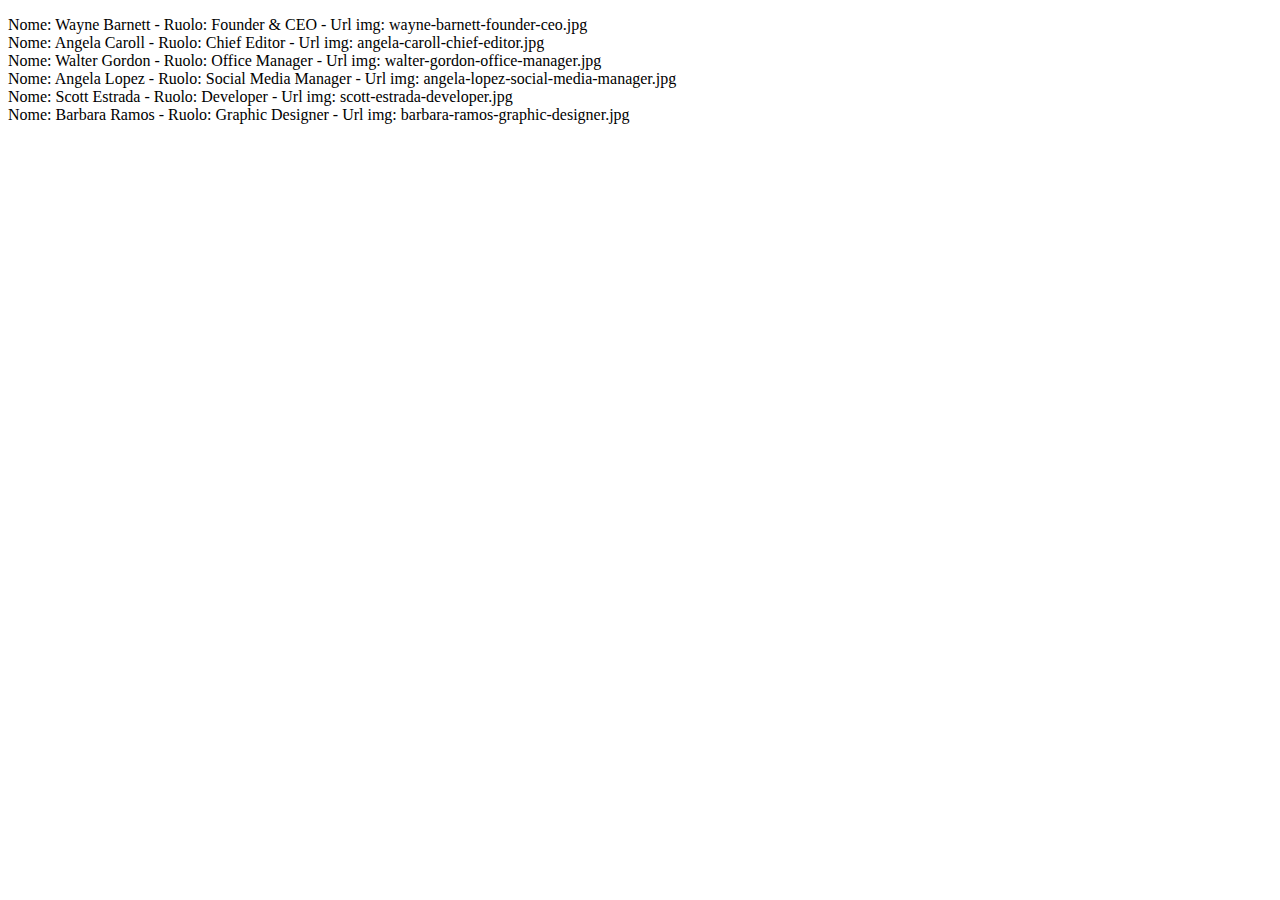
<file: milestone-2/index.html>
<!DOCTYPE html>
<html lang="en">
<head>
  <meta charset="UTF-8">
  <meta http-equiv="X-UA-Compatible" content="IE=edge">
  <meta name="viewport" content="width=device-width, initial-scale=1.0">
  <link rel='stylesheet' href='https://cdnjs.cloudflare.com/ajax/libs/bootstrap/5.2.2/css/bootstrap.min.css' integrity='sha512-CpIKUSyh9QX2+zSdfGP+eWLx23C8Dj9/XmHjZY2uDtfkdLGo0uY12jgcnkX9vXOgYajEKb/jiw67EYm+kBf+6g==' crossorigin='anonymous'/>
  <link rel="stylesheet" href="css/style.css">
  <title>Our Team</title>
</head>
<body>
  
  <p class="output">
    
  </p>

  <script src="js/script.js"></script>
</body>
</html>
</file>
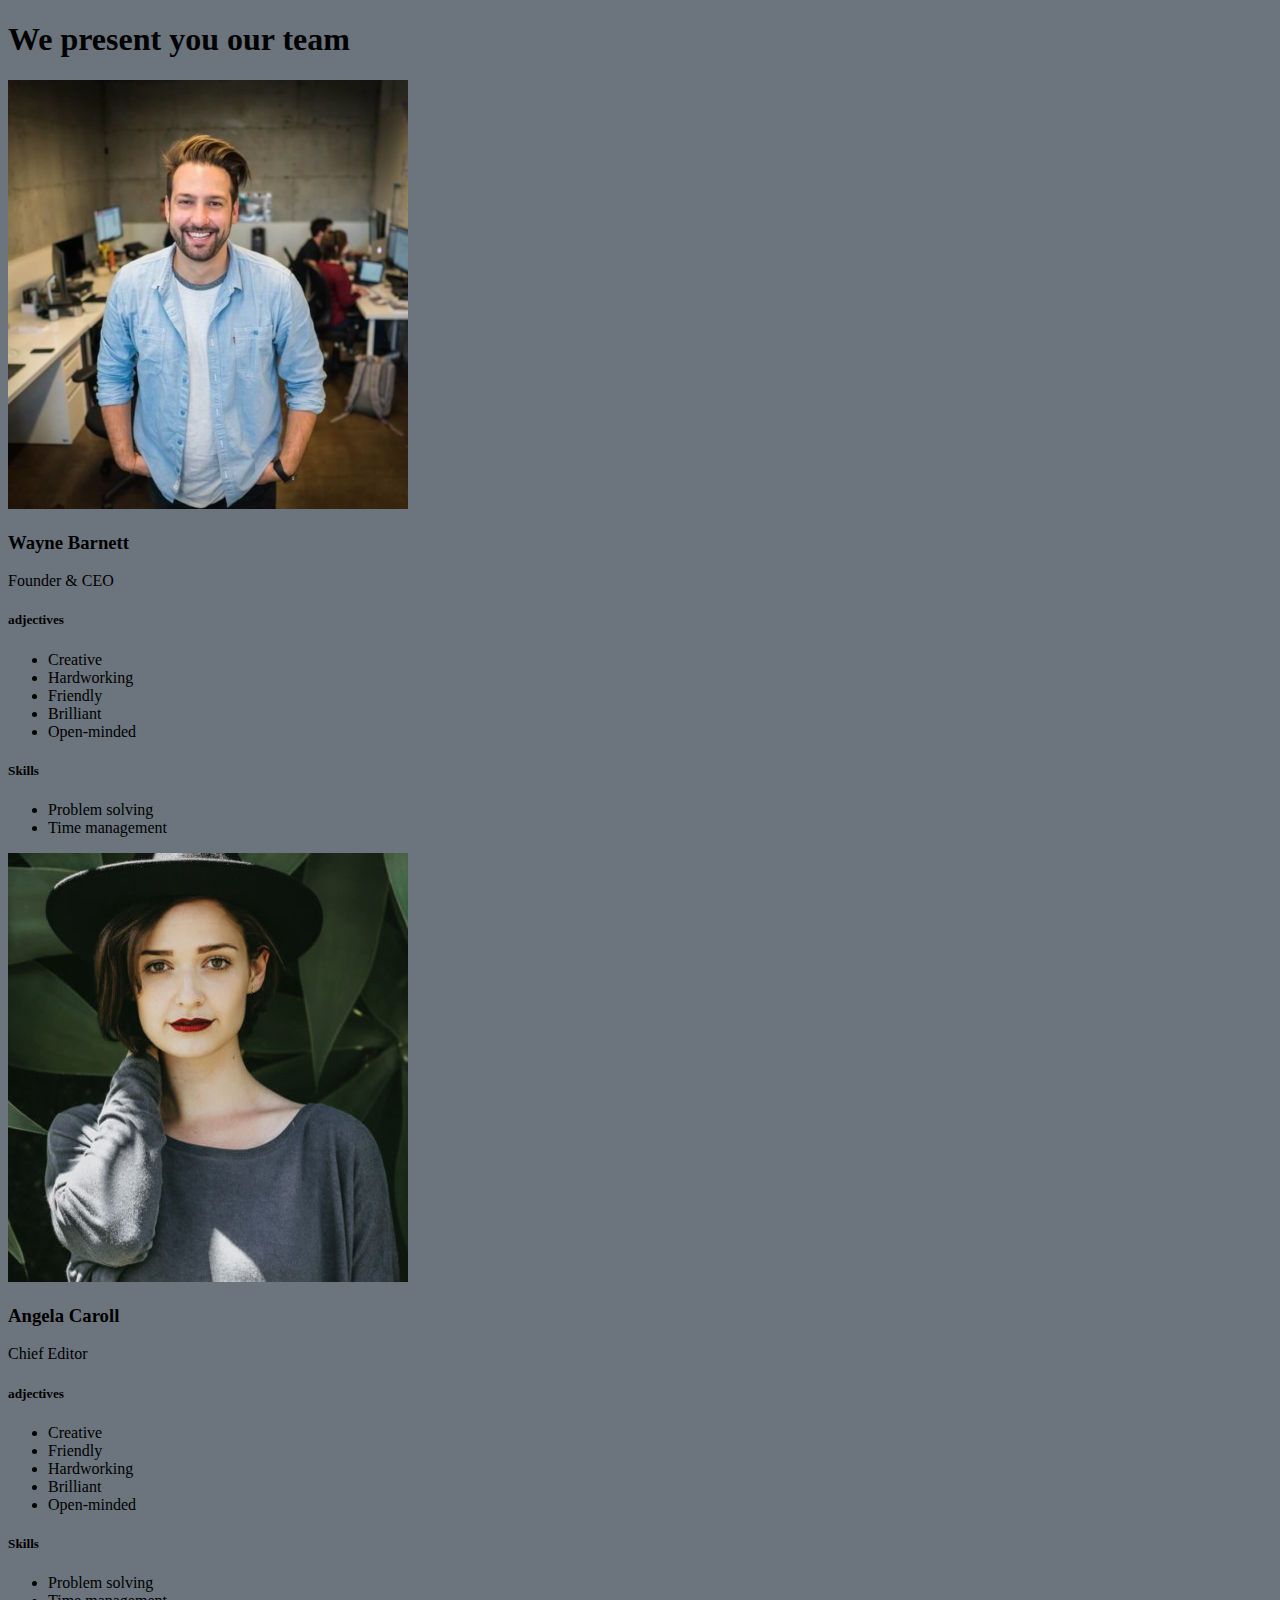
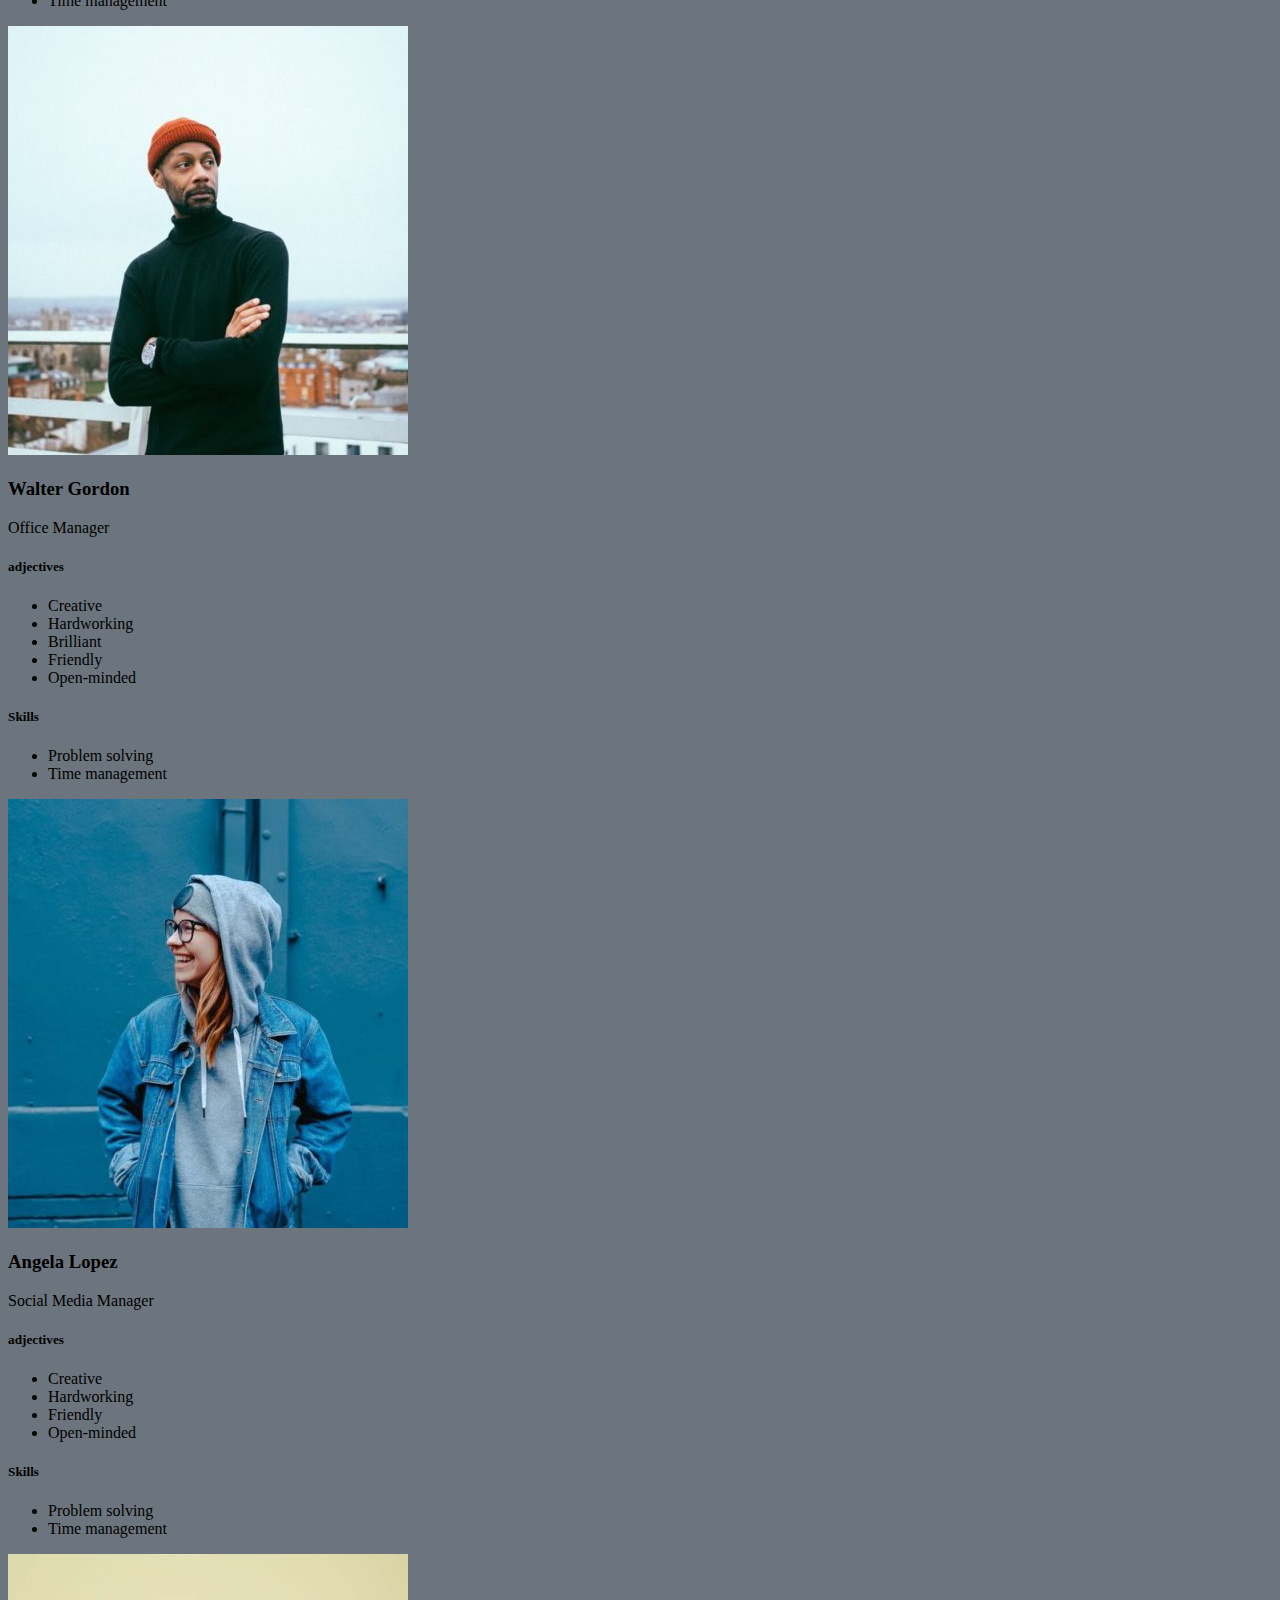
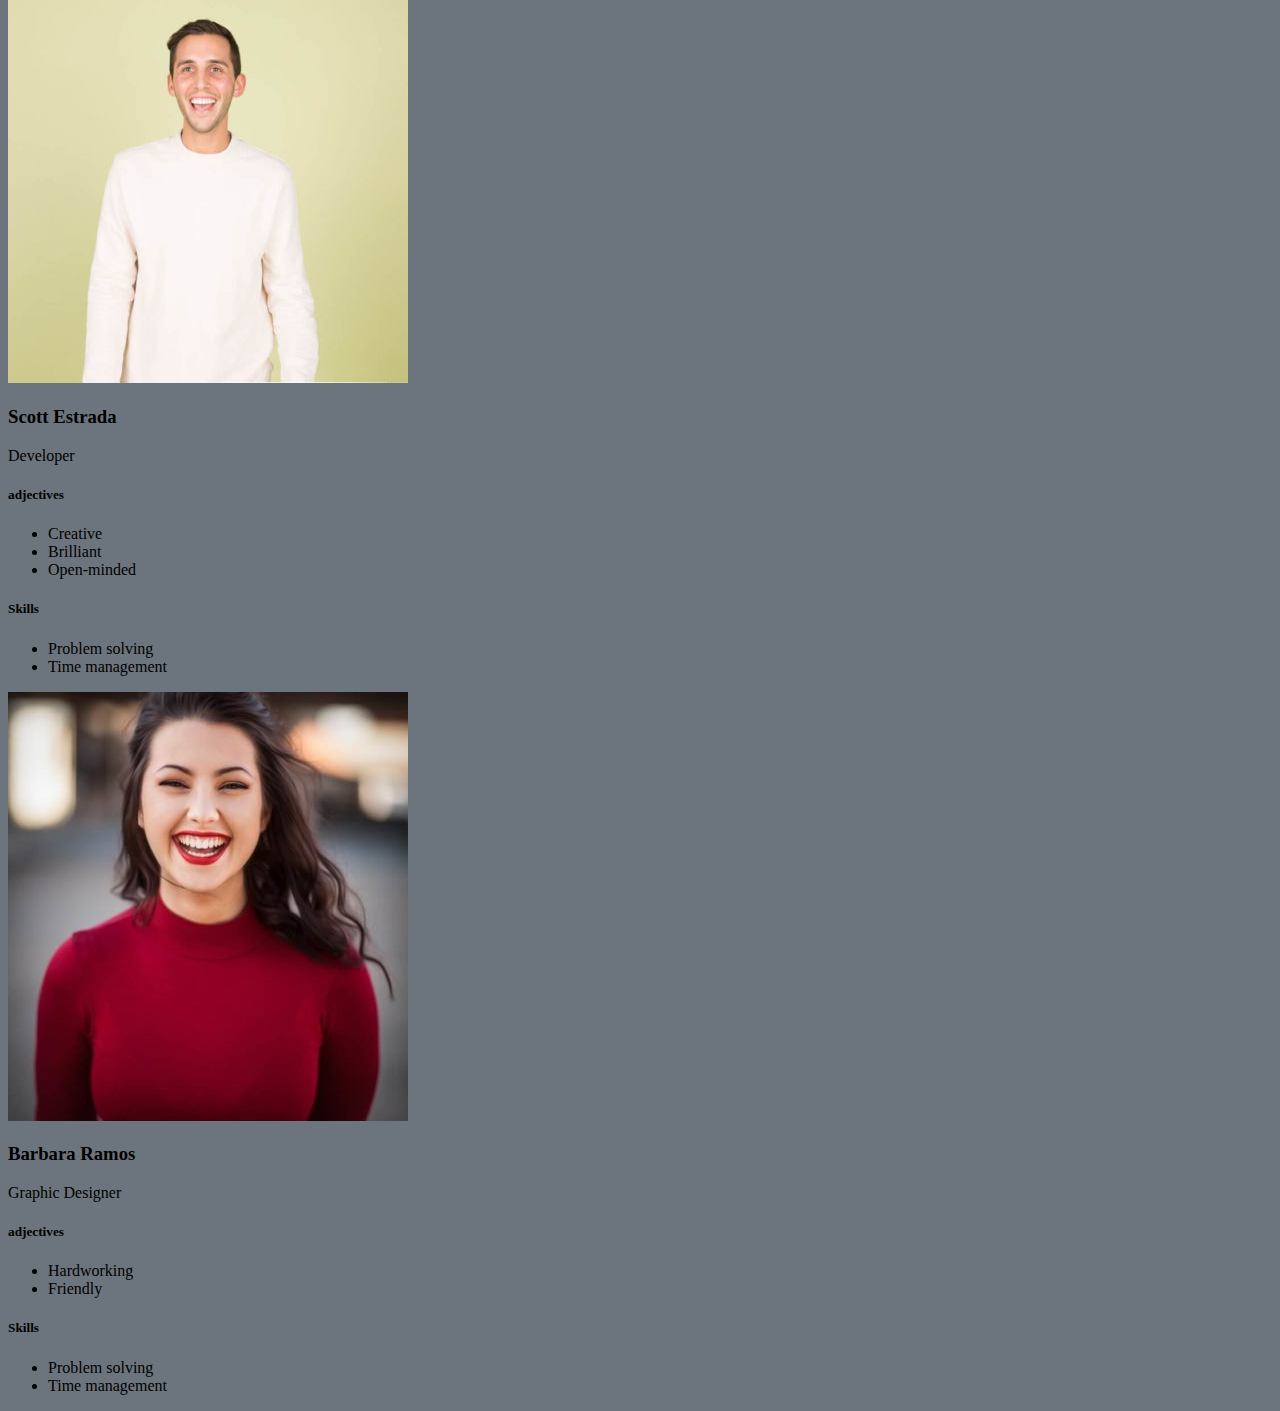
<file: milestone-3/index.html>
<!DOCTYPE html>
<html lang="en">
<head>
  <meta charset="UTF-8">
  <meta http-equiv="X-UA-Compatible" content="IE=edge">
  <meta name="viewport" content="width=device-width, initial-scale=1.0">
  <link rel='stylesheet' href='https://cdnjs.cloudflare.com/ajax/libs/bootstrap/5.2.2/css/bootstrap.min.css' integrity='sha512-CpIKUSyh9QX2+zSdfGP+eWLx23C8Dj9/XmHjZY2uDtfkdLGo0uY12jgcnkX9vXOgYajEKb/jiw67EYm+kBf+6g==' crossorigin='anonymous'/>
  <link rel="stylesheet" href="css/style.css">
  <title>Our Team</title>
</head>
<body>
  <div class="container">
   <h1 class="text-center py-5 text-uppercase">
    We present you our team
   </h1>
  <div class="row row-cols-1 row-cols-md-3 g-4 mb-5">
 
  </div>
 </div>

  <script src="js/script.js"></script>
</body>
</html>
</file>
<file: milestone-2/css/style.css>
.container .col:hover .mf-container-img img{
  transform: scale(1.5);
}
</file>
<file: milestone-3/css/style.css>
body {
  background-color: #6c757d;
}



.container .col:hover .mf-container-img img{
  transform: scale(1.2);
  transition: all 1.5s;
}
</file>
